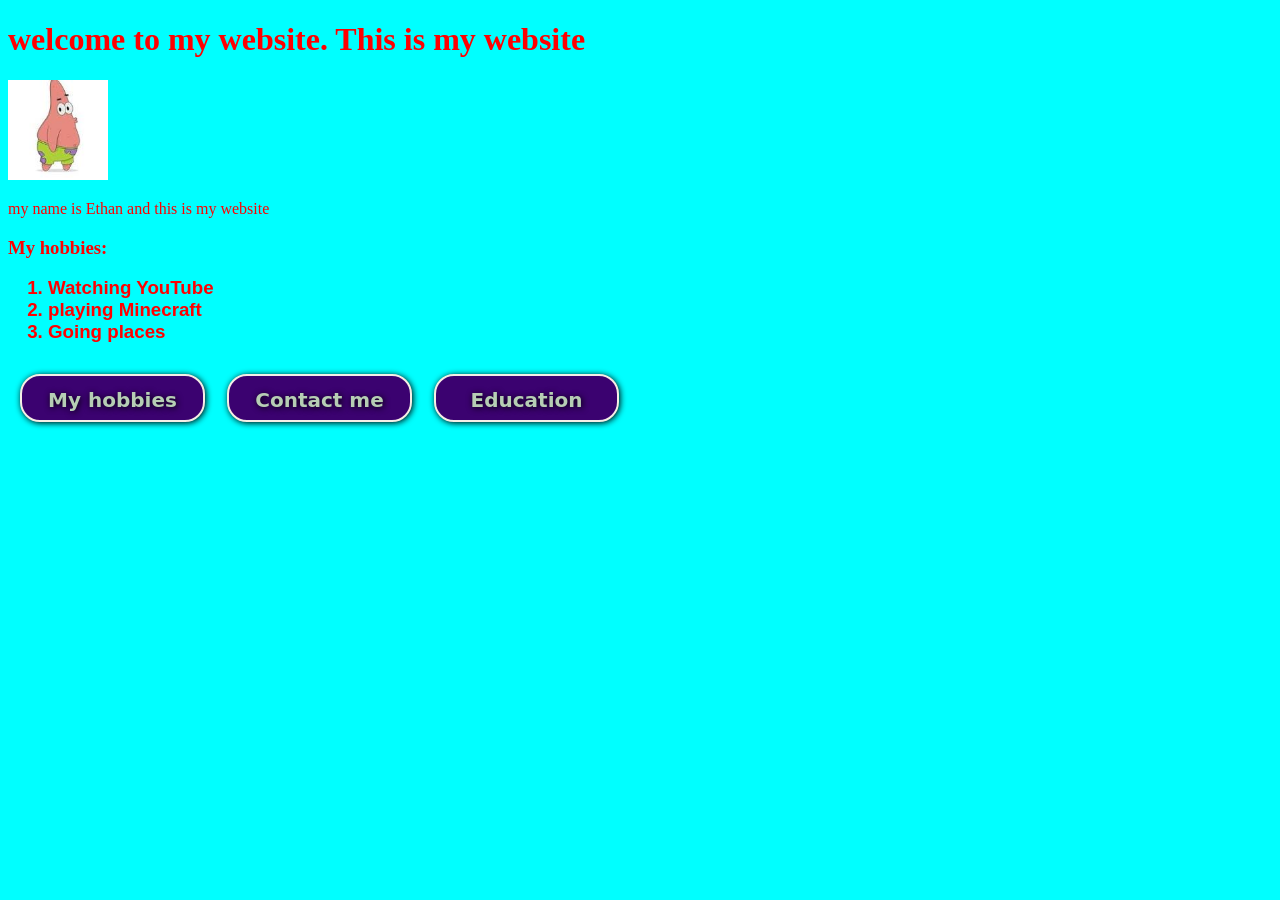
<file: index.html>
﻿<!DOCTYPE html>

<html lang="en" xmlns="http://www.w3.org/1999/xhtml">
<head>
    <meta charset="utf-8" />
    <title></title>
    <link rel="stylesheet" href="my_style_sheet.css">
</head>
<body style="color:red;background:aqua;">
    <h1>welcome to my website. This is my website</h1>
<img src="E.jpg" width="100" height="100"/> </p>
<p>my name is Ethan and this is my website </p>
</body> </html>
<html>
<head><title>My hobbies</title></title></head>
<body style="color:black;bckground-color:green">
<h3 style="color:red">My hobbies:<br>
<ol>
<li>Watching YouTube</li>
<li>playing Minecraft</li>
<li>Going places</li>
</ol></h3>
<html>
<table cellpadding="10">
    <tr>
        <td> <a href="Hobbies.html"><button>My hobbies</button></a>
        </td>
        <td> <a href="Contact Me Page.html"> <button>Contact me</button></a>
        </td>
        <td> <a href="Education page.html"><button>Education</button></a>
        </td>
    </tr>
    
</html>
</body>
</html>
</file>
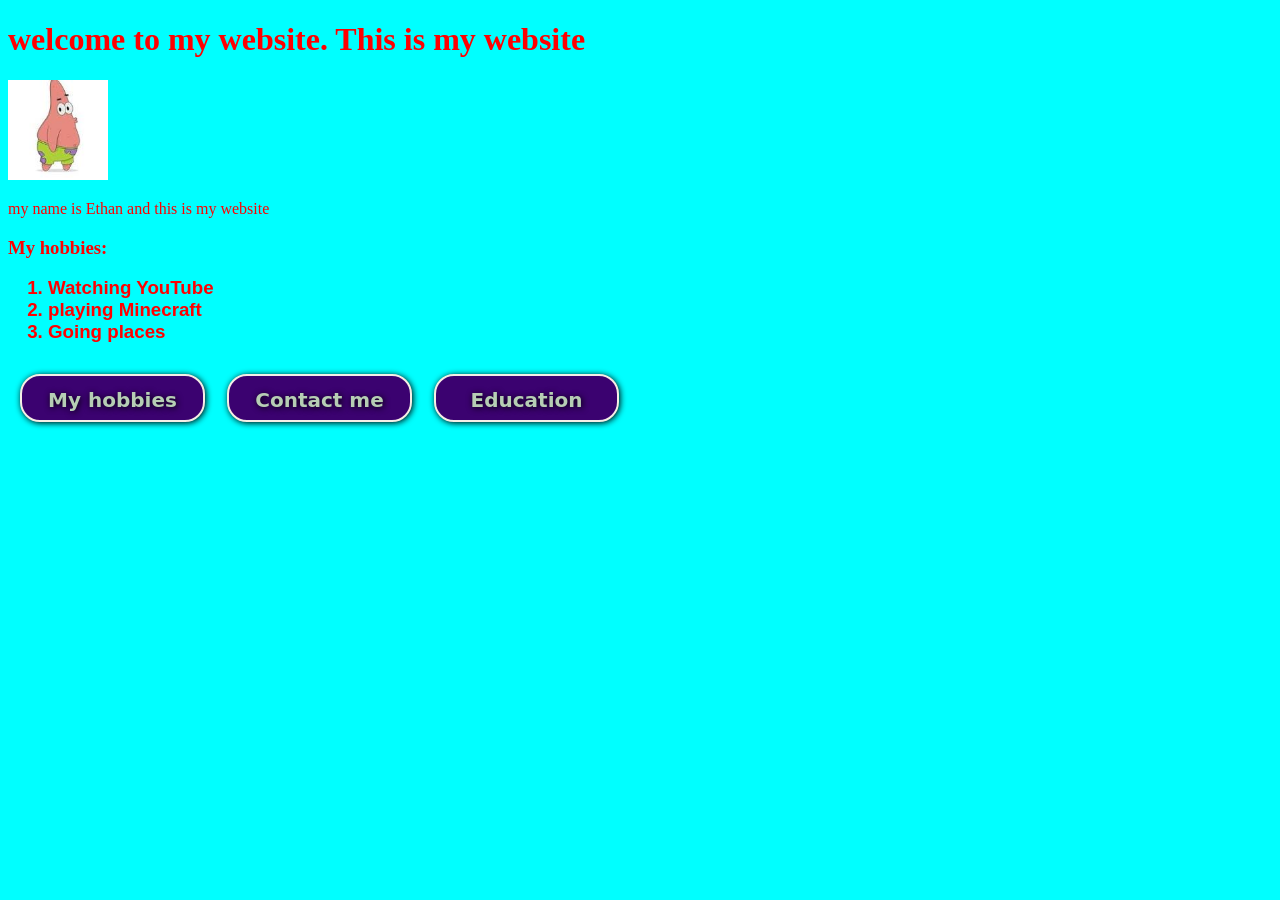
<file: Unit 6/index.html>
﻿<!DOCTYPE html>

<html lang="en" xmlns="http://www.w3.org/1999/xhtml">
<head>
    <meta charset="utf-8" />
    <title></title>
    <link rel="stylesheet" href="my_style_sheet.css">
</head>
<body style="color:red;background:aqua;">
    <h1>welcome to my website. This is my website</h1>
    <img src="E.jpg" width="100" height="100"/> 
    <p>my name is Ethan and this is my website </p>
</body> </html>
<html>
<head><title>My hobbies</title></title></head>
<body style="color:black;bckground-color:green">
<h3 style="color:red">My hobbies:<br>
<ol>
<li>Watching YouTube</li>
<li>playing Minecraft</li>
<li>Going places</li>
</ol></h3>
<html>
<table cellpadding="10">
    <tr>
        <td> <a href="Hobbies.html"><button>My hobbies</button></a>
        </td>
        <td> <a href="Contact Me Page.html"><button>Contact me</button></a>
        </td>
        <td> <a href="Education page.html"><button>Education</button></a>
        </td>
    </tr>
    
</html>
</body>
</html>
</file>
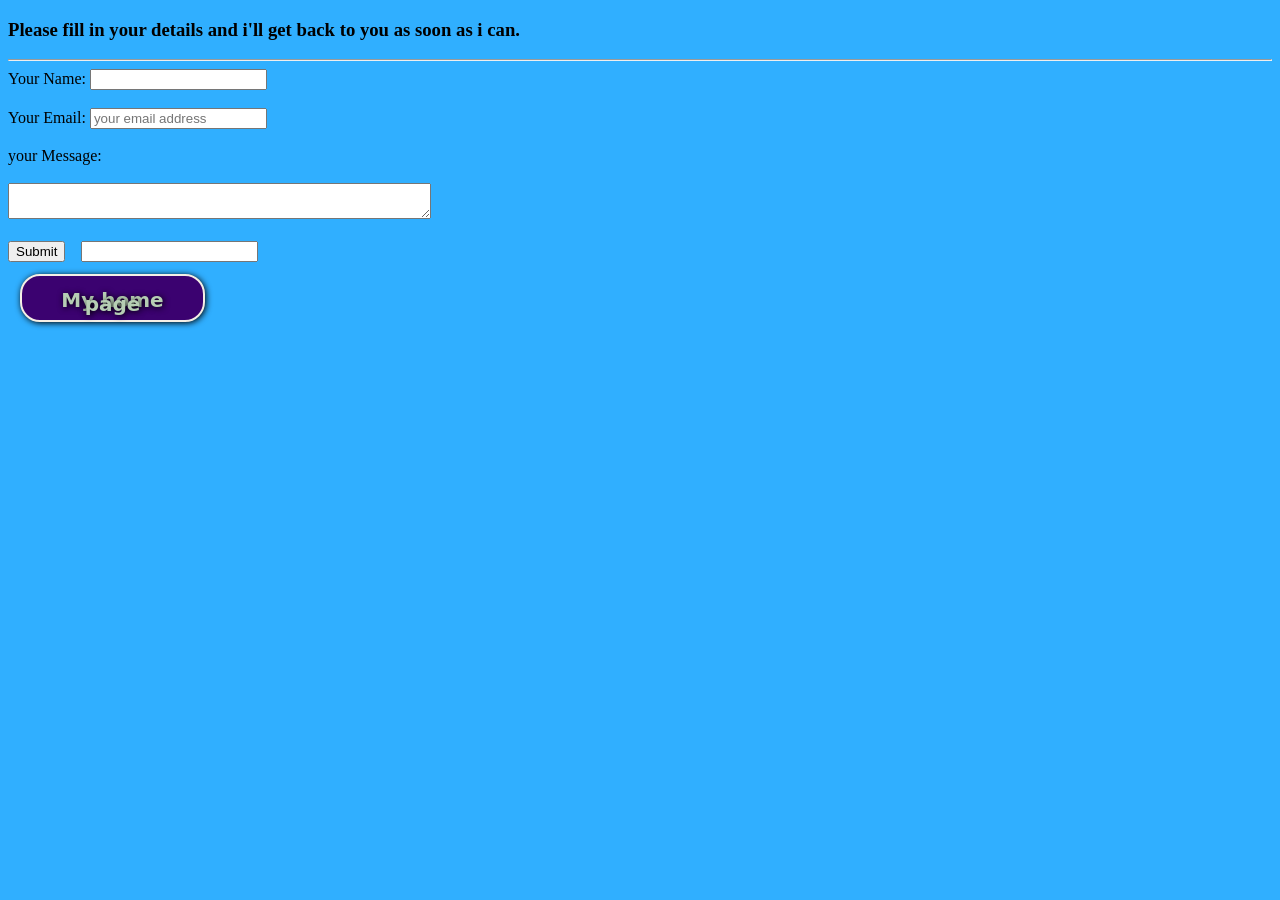
<file: Contact Me Page.html>
﻿<!DOCTYPE html>
<h3>Please fill in your details and i'll get back to you as soon as i can.</h3>
<hr>
<meta charset="utf-8" />
    <title></title>
    <link rel="stylesheet" href="my_style_sheet.css">
<!--Use colorhunt.co which has a lot of professionally created background-->
<body  style="background-color:#30AFFF"> </body>
<form class="" action="powere9040" method="post" enctype="text/plain">
<label>Your Name: </label>
<input type="text" name="yourName" value=""place holder="Your full name" required><br>
<br>
<label>Your Email:</label>
<input type="email" name="email" value="" placeholder="your email address"required><br>
<br>
<label>your Message:</label><br><br>
<textarea name="yourMessage"crows="10" cols="50" required></textarea><br><br>
<input type="submit" name="submit"> &nbsp&nbsp&nbsp<input type=reset" name="reset">
<table cellpadding="10">
    <tr>
        <td>
            <a href="index.html"><button>My home page</button></a>
</html>
    <meta charset="utf-8" />
    <title></title>

</form>
</body>
<html lang="en" xmlns="http://www.w3.org/1999/xhtml">
<head
    <meta charset="utf-8" 
    <title></title>
</head>
<body>

</body>
</html>
</file>
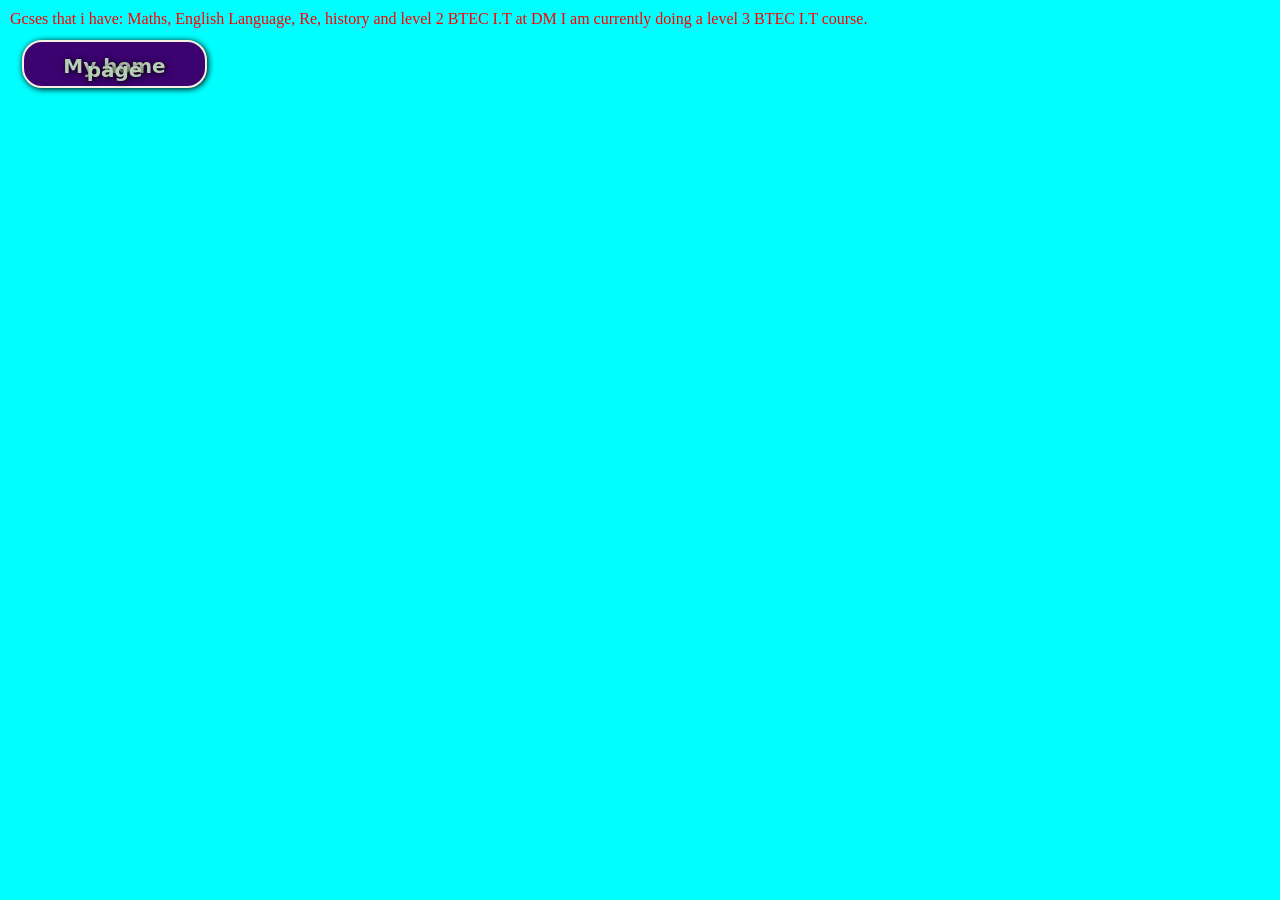
<file: Education page.html>
﻿<!DOCTYPE html>

<html lang="en" xmlns="http://www.w3.org/1999/xhtml">
<meta charset="utf-8" />
    <title></title>
    <link rel="stylesheet" href="my_style_sheet.css">
<table cellpadding="spacing="10">
 <tr>
 <td>
<body style="color:red;background:aqua;">
Gcses that i have: Maths, English Language, Re, history and level 2 BTEC I.T at DM
I am currently doing a level 3 BTEC I.T course. 
  
<table cellpadding="10">
    <tr>
        <td>
            <a href="index.html"><button>My home page</button></a>
</html>
    <meta charset="utf-8" />
    <title></title>
</td>
</tr>
</table>
<head>
    <meta charset="utf-8" />
    <title></title>
</head>
<body>

</body>
</html>
</file>
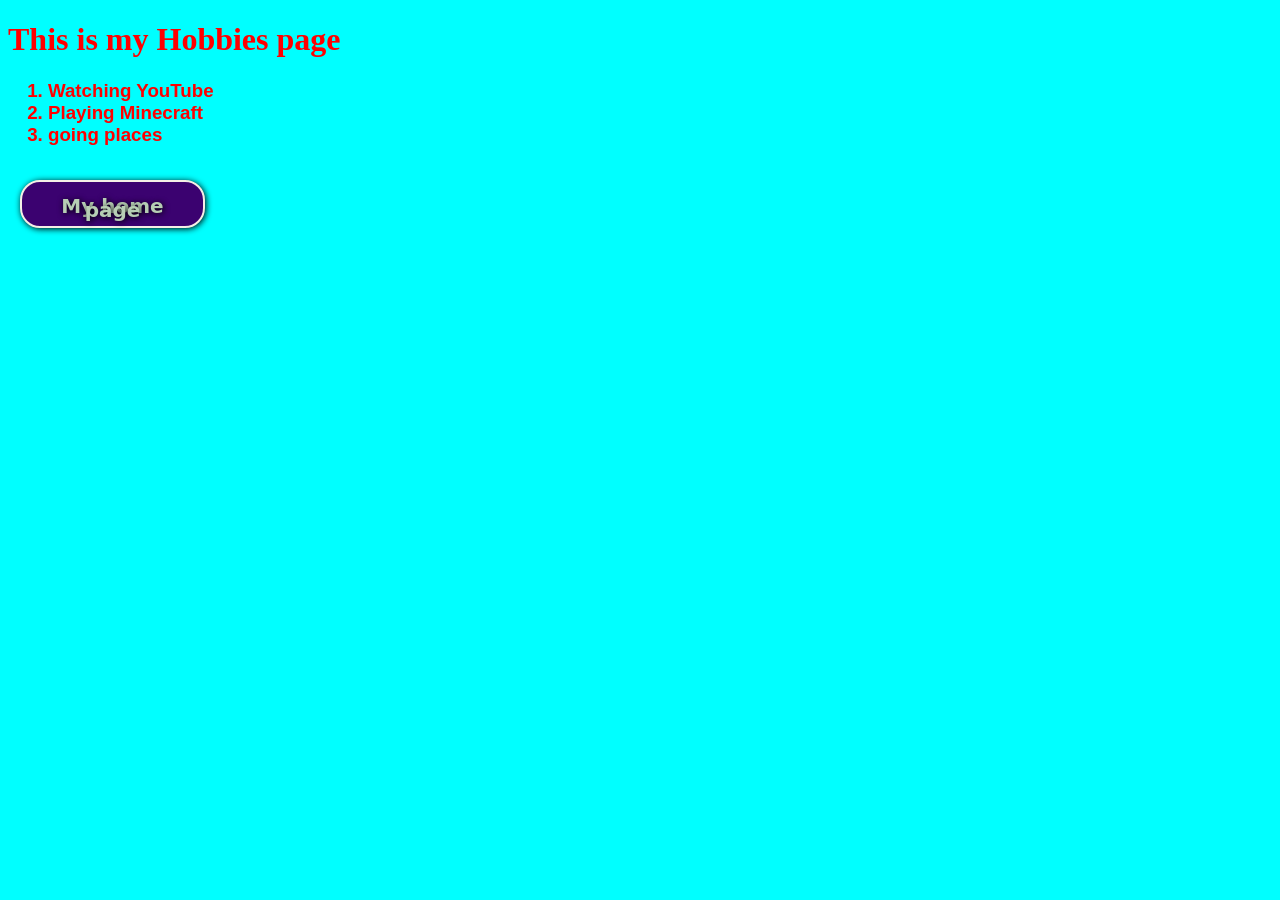
<file: Hobbies.html>
﻿<!DOCTYPE html>

<html lang="en" xmlns="http://www.w3.org/1999/xhtml">
<html>
<head>
<meta charset="utf-8" />
    <title></title>
    <link rel="stylesheet" href="my_style_sheet.css">

<title>My hobbies</title> 
<h1>This is my Hobbies page </h1>

</head>
<body style="color:red;background-color:aqua">
<h3 style="color:red"><My hobbies:<br>
<ol>
<li>Watching YouTube</li>
<li>Playing Minecraft</li>
<li> going places</li>
</ol><h3>
<table cellpadding="10">
    <tr>
        <td>
            <a href="index.html"><button>My home page</button></a>
</html>
    <meta charset="utf-8" />
    <title></title>
</head>
<body>

</body>
</html>
</file>
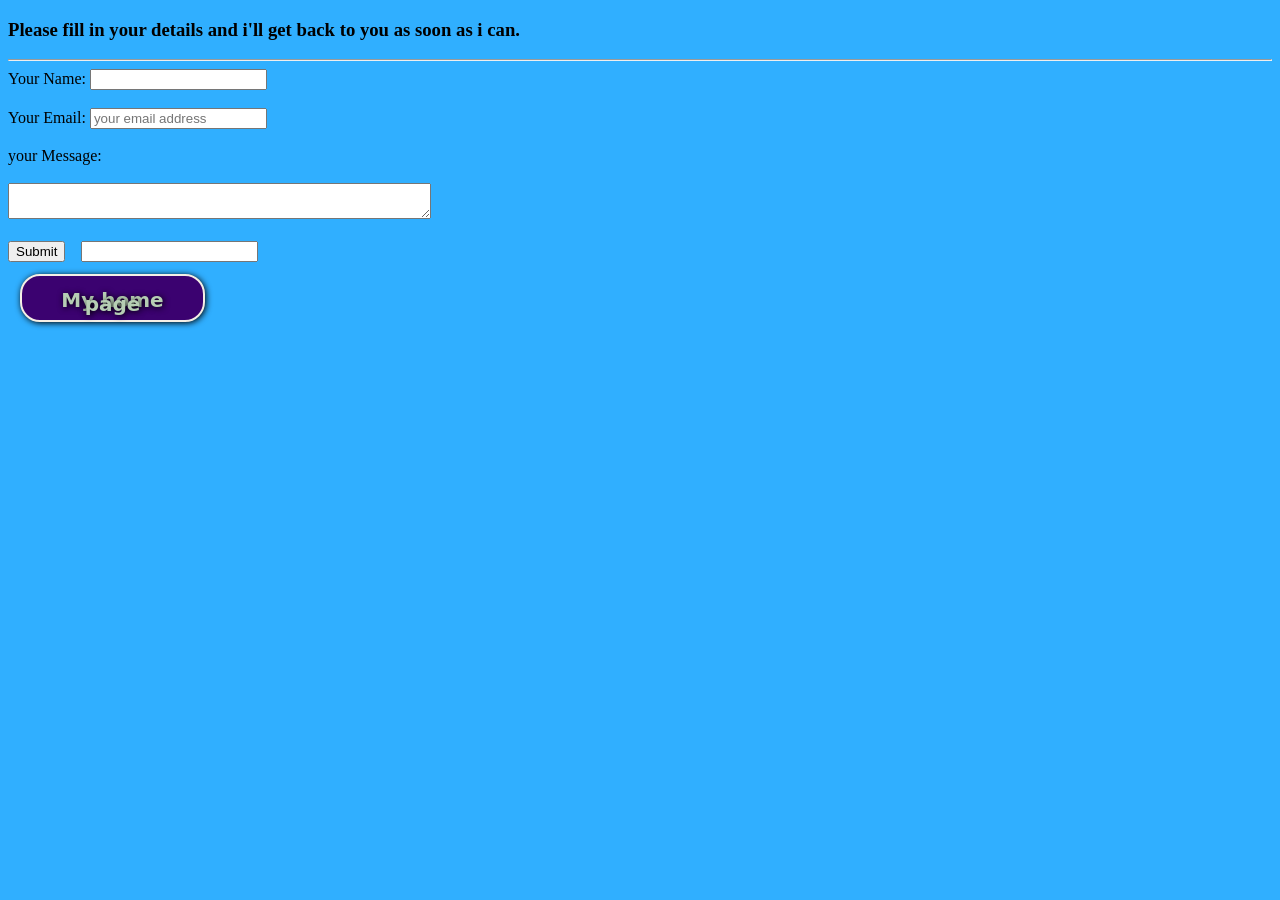
<file: Unit 6/Contact me.html>
﻿<!DOCTYPE html>
<h3>Please fill in your details and i'll get back to you as soon as i can.</h3>
<hr>
<meta charset="utf-8" />
    <title></title>
    <link rel="stylesheet" href="my_style_sheet.css">
<!--Use colorhunt.co which has a lot of professionally created background-->
<body  style="background-color:#30AFFF"> </body>
<form class="" action="powere9040" method="post" enctype="text/plain">
<label>Your Name: </label>
<input type="text" name="yourName" value=""place holder="Your full name" required><br>
<br>
<label>Your Email:</label>
<input type="email" name="email" value="" placeholder="your email address"required><br>
<br>
<label>your Message:</label><br><br>
<textarea name="yourMessage"crows="10" cols="50" required></textarea><br><br>
<input type="submit" name="submit"> &nbsp&nbsp&nbsp<input type=reset" name="reset">
<table cellpadding="10">
    <tr>
        <td>
            <a href="index.html"> <button>My home page</button></a>
</html>
    <meta charset="utf-8" />
    <title></title>

</form>
</body>
<html lang="en" xmlns="http://www.w3.org/1999/xhtml">
<head
    <meta charset="utf-8" 
    <title></title>
</head>
<body>

</body>
</html>
</file>
<file: my_style_sheet.css>
button {
    background: #3B0270;
    color: #B6CEB4;
    border: solid #F5EFE6 2px;
    display: inline-block;
    cursor: pointer;
    line-height: 4px;
    padding: 22px;
    -webkit-border-radius: 20px;
    -moz-border-radius: 20px;
    border-radius: 20px;
    height: 14px;
    font-family: Sans;
    width: 185px;
    font-size: 20px;
    font-weight: 900;
    box-shadow: 1px 1px 6px 0px #000000;
    -webkit-box-shadow: 1px 1px 6px 0px #000000;
    -moz-box-shadow: 1px 1px 6px 0px #000000;
    text-shadow: 1px 1px 6px #000000;
    text-decoration: none;
    display: inline-block;
    cursor: pointer;
}

ol{
 font-family:sans-serif;
}
</file>
<file: Unit 6/my_style_sheet.css>
button {
    background: #3B0270;
    color: #B6CEB4;
    border: solid #F5EFE6 2px;
    display: inline-block;
    cursor: pointer;
    line-height: 4px;
    padding: 22px;
    -webkit-border-radius: 20px;
    -moz-border-radius: 20px;
    border-radius: 20px;
    height: 14px;
    font-family: Sans;
    width: 185px;
    font-size: 20px;
    font-weight: 900;
    box-shadow: 1px 1px 6px 0px #000000;
    -webkit-box-shadow: 1px 1px 6px 0px #000000;
    -moz-box-shadow: 1px 1px 6px 0px #000000;
    text-shadow: 1px 1px 6px #000000;
    text-decoration: none;
    display: inline-block;
    cursor: pointer;
}

ol{
 font-family:sans-serif;
}
</file>
